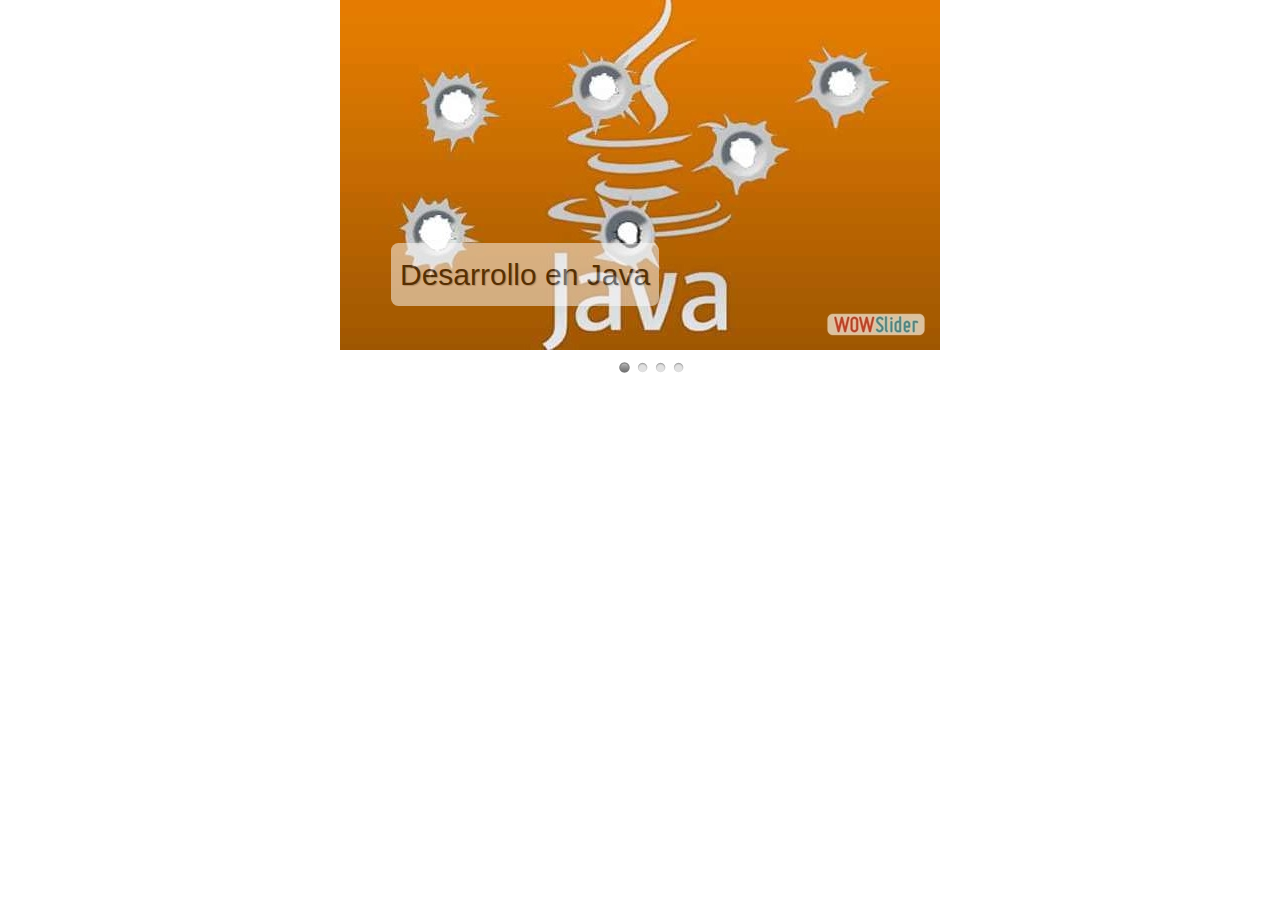
<file: target/SistemaMatricula-1.0.0/page/baner.html>
<!DOCTYPE html >
<html lang="es">
<head>
<title>Baner</title>
<meta charset="utf-8" />
<link rel="stylesheet" type="text/css" href="../banerScript/style.css" />
<script type="text/javascript" src="../banerScript/jquery.js"></script>
</head>
<!-- ***************************************************************************************** -->
<body style="background-color: transparent; margin: auto">
   <div id="wowslider-container1">
   
      <div class="ws_images">
         <ul>
            <li><img src="../banerScript/images/java.jpg" alt="Java"
               title="Desarrollo en Java" id="wows1_0" /></li>
            <li><img src="../banerScript/images/android.jpg"
               alt="android" title="Desarrollo en Android" id="wows1_1" /></li>
            <li><a href="http://wowslider.com"><img
                  src="../banerScript/images/html5..png" alt="wowslider"
                  title="Semanticas en html5" id="wows1_2" /></a></li>
            <li><img src="../banerScript/images/android_2.jpg"
               alt="android 2" title="Modelos de Android" id="wows1_3" /></li>
         </ul>
      </div>
      <div class="ws_bullets">
         <div>
            <a href="#" title="Desarrollo en Java"> <img
               src="../banerScript/tooltips/java.jpg" alt="Java" />1
            </a> <a href="#" title="Desarrollo en Android"><img
               src="../banerScript/tooltips/android.jpg" alt="android" />2</a>
            <a href="#" title="Semanticas en html5"><img
               src="../banerScript/tooltips/html5..png" alt="html5" />3</a> <a
               href="#" title="Modelos de Android"><img
               src="../banerScript/tooltips/android_2.jpg" alt="android 2" />4</a>
         </div>
         
      </div>
   </div>

   <script type="text/javascript" src="../banerScript/wowslider.js"></script>
   <script type="text/javascript" src="../banerScript/script.js"></script>
</body>
</html>
</file>
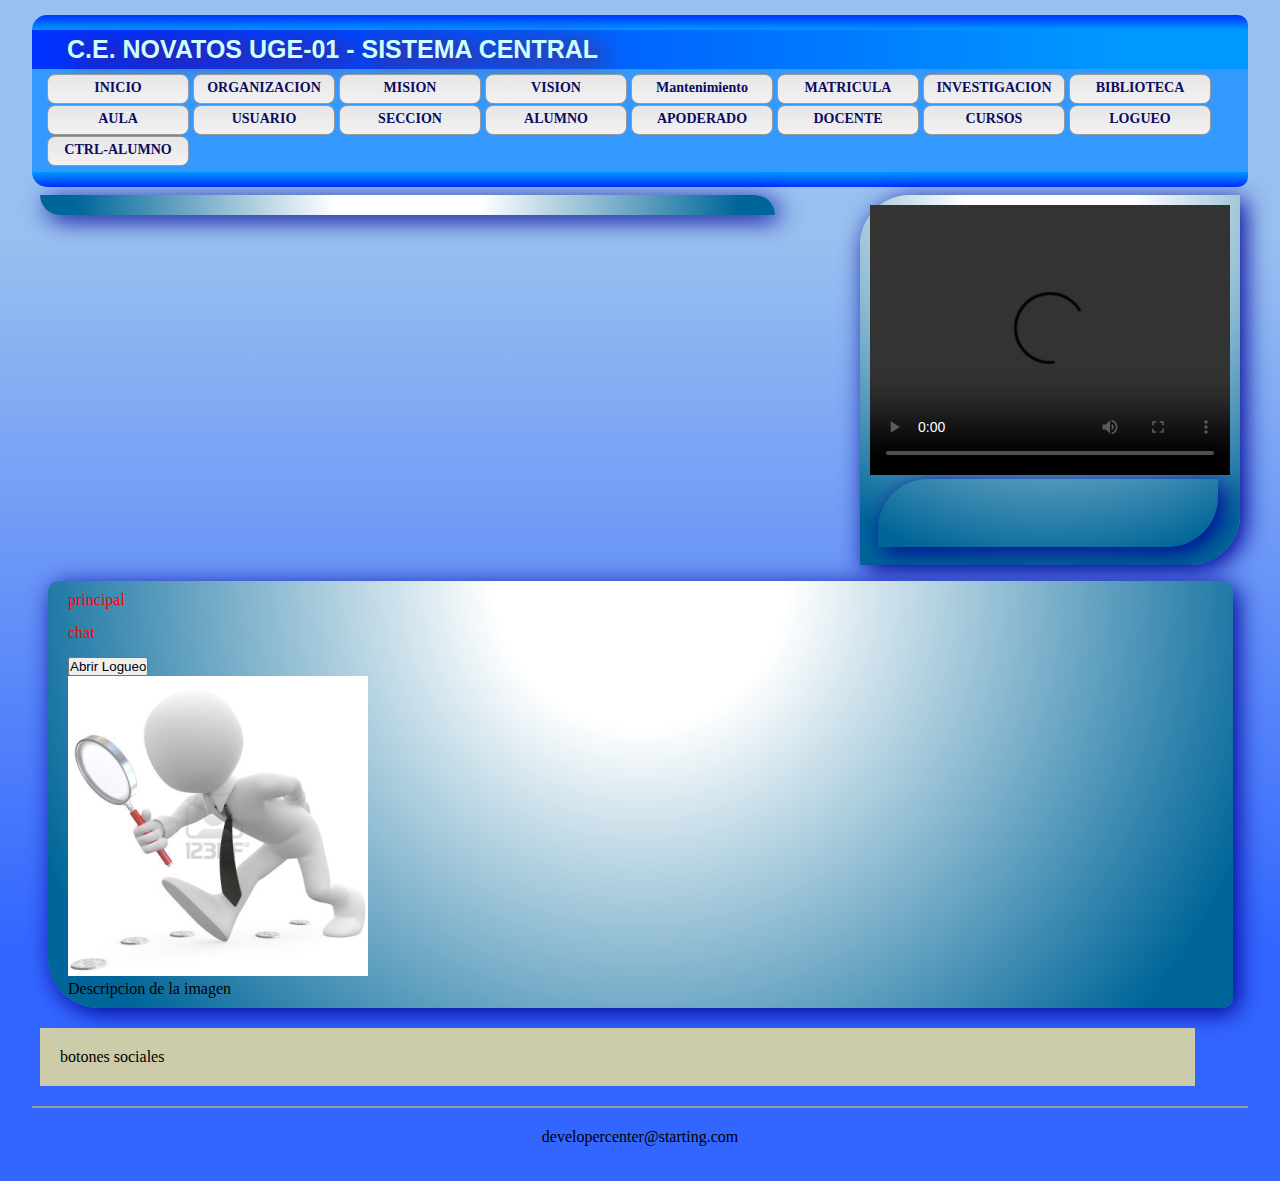
<file: SistemaMatricula/src/main/webapp/Principal.html>
<!DOCTYPE html>
<html lang="es">

<head>
<meta charset="utf-8" />
<title>WIYOCARA.COM</title>
<link rel="stylesheet" href="css/Principal.css"></link>

<script>
	function mostrarAlerta() {
		alert('Hizo Click');
	}
	function hacerClick() {
		document.getElementsByTagName('input')[0].onclick = mostrarAlerta();
	}
	//window.onload = hacerClick;
</script>
</head>

<!-- *************************************************************************** -->

<body>
	<div class="agruparCuerpoCentrar">

		<!-- INICIO DE CABECERA -->
		<div class="liniaModeloTituloSup"></div>

		<header class="cabeceraCentralTitulo">
			<h1>C.E. NOVATOS UGE-01 - SISTEMA CENTRAL</h1>
		</header>

		<nav class="menuPrincipal">
			<ul>
				<li onclick="alert('Prueba de java script')">INICIO</li>
				<li>ORGANIZACION</li>
				<li>MISION</li>
				<li>VISION</li>
				<li onclick="window.open('page/index.html')">Mantenimiento</li>
				<li onclick="window.open('page/MatriculaEstructura.html')">MATRICULA</li>
				<li>INVESTIGACION</li>
				<li>BIBLIOTECA</li>
				<li onclick="window.open('aulaListarController.do')">AULA</li>
				<li onclick="window.open('usuarioListarController.do')">USUARIO</li>
				<li onclick="window.open('seccionListarController.do')">SECCION</li>
				<li onclick="window.open('alumnoListar.do')">ALUMNO</li>
				<li onclick="window.open('apoderadoListar.do')">APODERADO</li>
				<li onclick="window.open('docenteListar.do')">DOCENTE</li>
				<li onclick="window.open('cursoListar.do')">CURSOS</li>
				<li onclick="window.open('Logueo.jsp')">LOGUEO</li>
				<li onclick="window.open('ControlAlumno.jsp')">CTRL-ALUMNO</li>
			</ul>
		</nav>
		<div class="liniaModeloTituloInf"></div>

		<!-- INICIO DE SECCIONES -->
		<div>
			<!-- INICIO DE SECCION IZQUIERDA -->
			<div class="banerContenidoIzq"></div>

			<!-- INICIO DE SECCION DERECHA -->
			<div class="banerContenidoDer">
				<video id="wiyocara" width="360" height="270" controls>
					<source src="video/Musica.mp4" type="video/mp4; codecs='avc1,mp4a'" />
					<source src="video/Musica.webm"
						type="video/webm; codecs='vp8,vorbis'" />
				</video>
				<div class="semiTitulo"></div>
			</div>

		</div>

		<div class="banerCentralizado">

			<section class="seccionDeContenidoIzq">
				<article>principal</article>
				<article>chat</article>
				<input type="button" width=500px; value="Abrir Logueo"
					onclick="window.open('../page/Logueo.html')" />
				<figure>
					<img src="imagen/jpg/supervisa.jpg" alt="hte Pulpit" height="300">
					<figcaption>Descripcion de la imagen</figcaption>
				</figure>
			</section>
			<aside class="coulmnaDeNotas">botones sociales</aside>
		</div>

		<footer class="piePagina"> developercenter@starting.com </footer>
	</div>
</body>
</html>
</file>
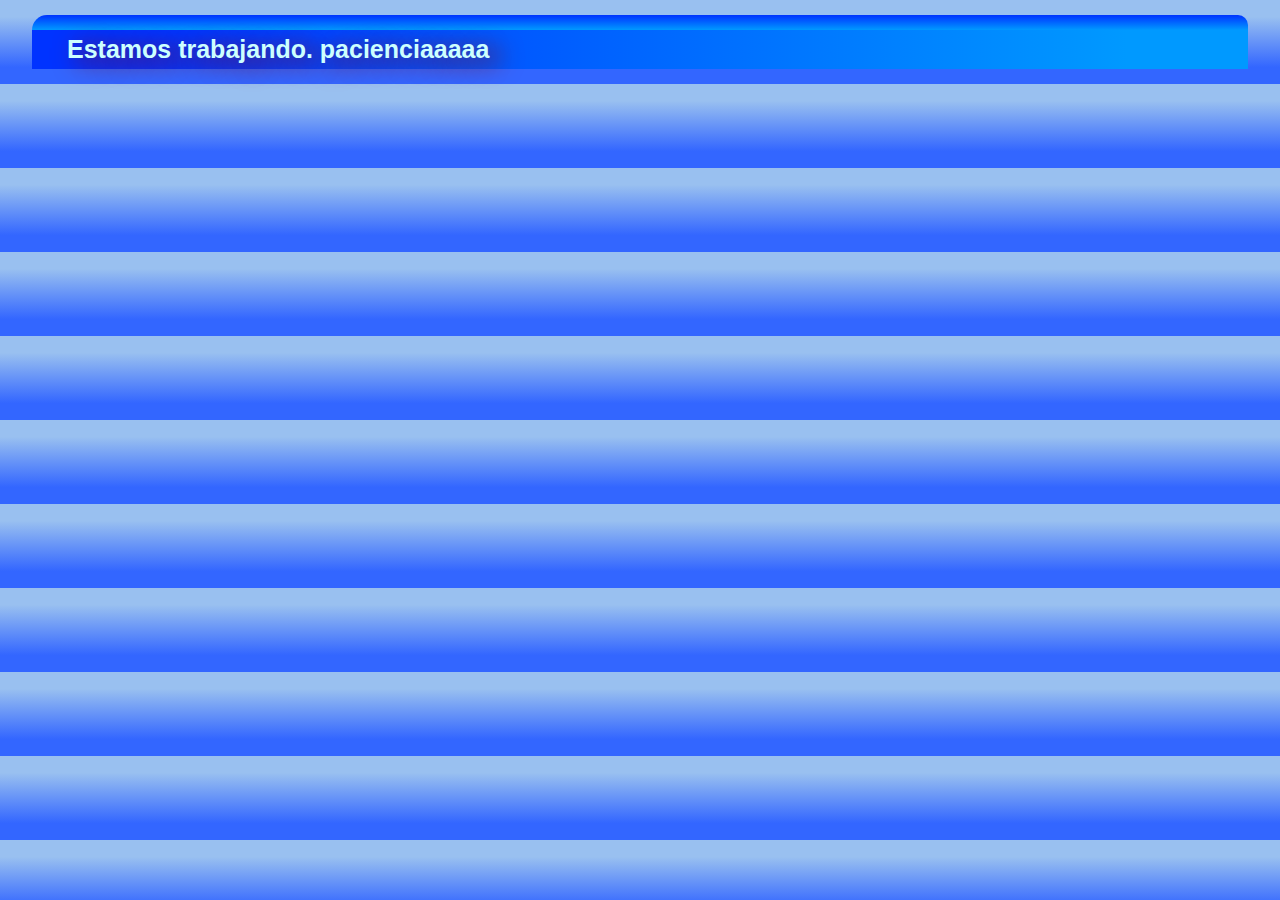
<file: SistemaMatricula/src/main/webapp/page/Blanco.html>
<!DOCTYPE html>
<html lang="es">

<head>
   <meta charset="utf-8" />
   <title>WIYOCARA.COM</title>
   <link rel="stylesheet" href="../css/Principal.css"></link>
   
</head>

<!-- *************************************************************************** -->

<body>
   <div class="agruparCuerpoCentrar">

      <!-- INICIO DE CABECERA -->
      <div class="liniaModeloTituloSup"></div>
      
      <header class="cabeceraCentralTitulo">
         <h1> Estamos trabajando. pacienciaaaaa</h1>
      </header>
   </div>
</body>
</html>
</file>
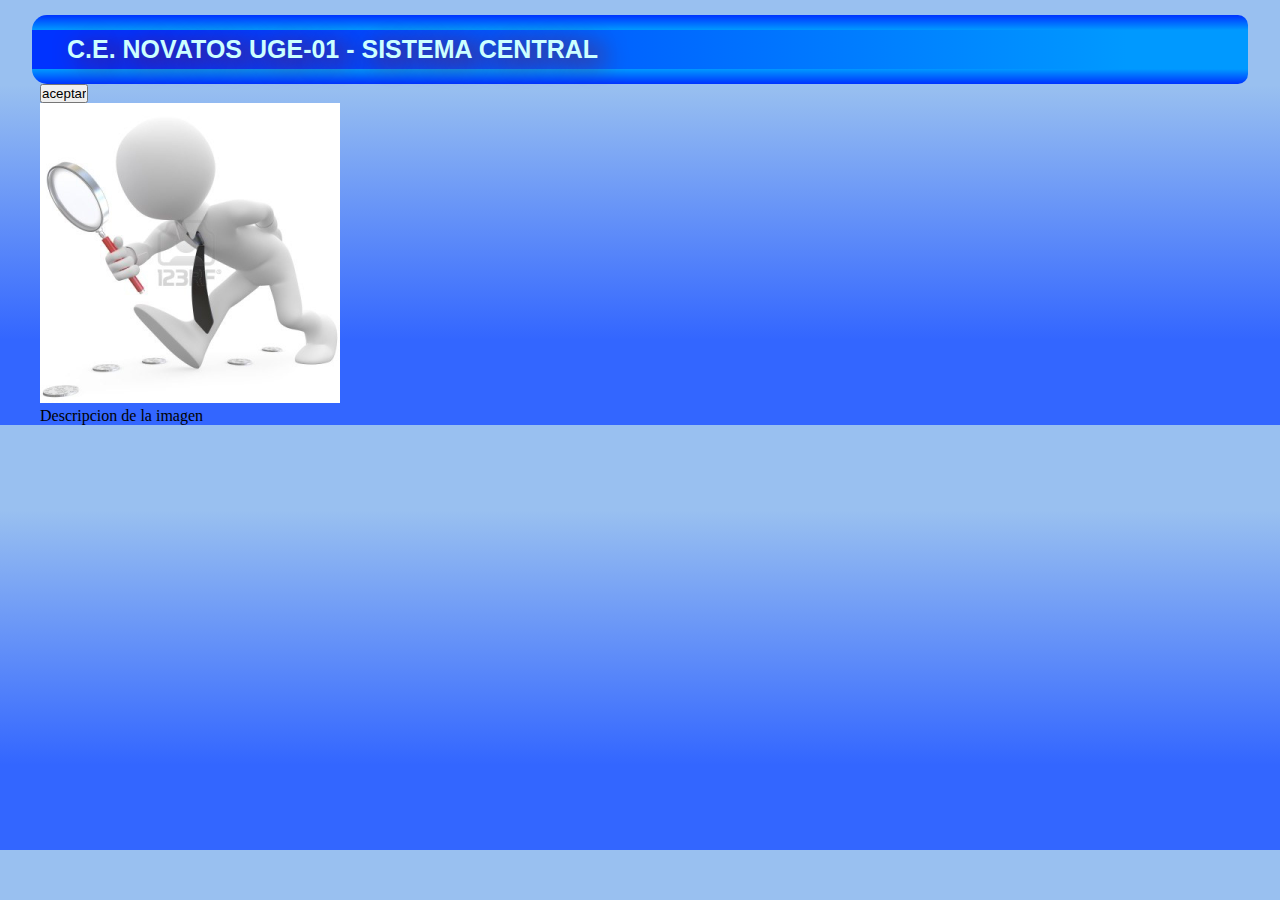
<file: SistemaMatricula/src/main/webapp/page/MatriculaEstructura.html>
<!DOCTYPE html>
<html lang="es">

<head>
   <meta charset="utf-8" />
   <title>WIYOCARA.COM</title>
   <link rel="stylesheet" href="../css/Principal.css"></link>
   
   <script>
   	function mostrarAlerta() {
   		alert('Hizo Click');
   	}
   	function hacerClick() {
   		document.getElementsByTagName('input')[0].onclick = mostrarAlerta();
   	}
   	//window.onload = hacerClick;
   </script>
</head>

<!-- *************************************************************************** -->

<body>
   <div class="agruparCuerpoCentrar">

      <!-- INICIO DE CABECERA -->
      <div class="liniaModeloTituloSup"></div>
      
      <header class="cabeceraCentralTitulo">
         <h1> C.E. NOVATOS UGE-01 - SISTEMA CENTRAL</h1>
      </header>

      <div class="liniaModeloTituloInf"></div>
      <!-- INICIO DE CABECERA -->


      <div class="banerCentralizado">
            <input type="button" width=500px; value="aceptar" />
            <figure>
               <img src="../imagen/jpg/supervisa.jpg" alt="hte Pulpit"
                  height="300">
               <figcaption>Descripcion de la imagen</figcaption>
            </figure>
      </div>
   </div>

<!-- Parte de abajo estructura -->
   
  
  </body>
</html>
</file>
<file: target/SistemaMatricula-1.0.0/banerScript/style.css>
* html #wowslider-container1 {
	width: 600px
}

#wowslider-container1 {
	zoom: 1;
	position: relative;
	width: 100%;
	max-width: 600px;
	max-height: 350px;
	margin: 0px auto 0px;
	z-index: 90;
	border: none;
	text-align: left; /* reset align=center */
	font-size: 10px;
}

#wowslider-container1 .ws_images ul {
	position: relative;
	width: 10000%;
	height: 100%;
	left: 0;
	list-style: none;
	margin: 0;
	padding: 0;
	border-spacing: 0;
	overflow: visible;
}

#wowslider-container1 .ws_images ul li {
	position: relative;
	width: 1%;
	height: 100%;
	line-height: 0;
	overflow: hidden;
	float: left;
	font-size: 0;
	padding: 0 0 0 0 !important;
	margin: 0 0 0 0 !important;
}

#wowslider-container1 .ws_images {
	position: relative;
	left: 0;
	top: 0;
	width: 100%;
	height: 100%;
	max-height: 350px;
	overflow: hidden;
}

#wowslider-container1 .ws_images a {
	width: 100%;
	height: 100%;
	max-height: 350px;
	display: block;
	color: transparent;
}

#wowslider-container1 img {
	max-width: none !important;
}

#wowslider-container1 .ws_images img {
	width: 100%;
	border: none 0;
	max-width: none;
	padding: 0;
	margin: 0;
}

#wowslider-container1 .ws_images iframe {
	position: absolute;
	z-index: -1;
}

#wowslider-container1 .ws-title>div {
	display: inline-block !important;
}

#wowslider-container1 a {
	text-decoration: none;
	outline: none;
	border: none;
}

#wowslider-container1  .ws_bullets {
	float: left;
	position: absolute;
	z-index: 70;
}

#wowslider-container1  .ws_bullets div {
	position: relative;
	float: left;
	font-size: 0px;
}

#wowslider-container1  .wsl {
	display: none;
}

#wowslider-container1 sound,#wowslider-container1 object {
	position: absolute;
}

/* prevent some of users reset styles */
#wowslider-container1 .ws_effect {
	position: static;
}

#wowslider-container1 .ws_photoItem {
	border: 2em solid #fff;
	margin-left: -2em;
	margin-top: -2em;
}

#wowslider-container1.ws_gestures {
	cursor: -webkit-grab;
	cursor: -moz-grab;
	cursor:
		url("[data-uri]"),
		move;
}

#wowslider-container1.ws_gestures.ws_grabbing {
	cursor: -webkit-grabbing;
	cursor: -moz-grabbing;
	cursor:
		url("[data-uri]"),
		move;
}

/* hide controls when video start play */
#wowslider-container1.ws_video_playing .ws_bullets {
	display: none;
}

#wowslider-container1.ws_video_playing:hover .ws_bullets {
	display: block;
}
/* IE fix because it don't show controls on hover if frame visible */
#wowslider-container1.ws_video_playing_ie .ws_bullets,#wowslider-container1.ws_video_playing_ie a.ws_next,#wowslider-container1.ws_video_playing_ie a.ws_prev
	{
	display: block;
}

/* youtube/vimeo buttons */
#wowslider-container1 .ws_video_btn {
	position: absolute;
	display: none;
	cursor: pointer;
	top: 0;
	left: 0;
	width: 100%;
	height: 100%;
	z-index: 55;
}

#wowslider-container1 .ws_video_btn.ws_youtube,#wowslider-container1 .ws_video_btn.ws_vimeo
	{
	display: block;
}

#wowslider-container1 .ws_video_btn div {
	position: absolute;
	background-image: url(./playvideo.png);
	background-size: 200%;
	top: 50%;
	left: 50%;
	width: 7em;
	height: 5em;
	margin-left: -3.5em;
	margin-top: -2.5em;
}

#wowslider-container1 .ws_video_btn.ws_youtube div {
	background-position: 0 0;
}

#wowslider-container1 .ws_video_btn.ws_youtube:hover div {
	background-position: 100% 0;
}

#wowslider-container1 .ws_video_btn.ws_vimeo div {
	background-position: 0 100%;
}

#wowslider-container1 .ws_video_btn.ws_vimeo:hover div {
	background-position: 100% 100%;
}

#wowslider-container1 .ws_playpause.ws_hide {
	display: none !important;
}

#wowslider-container1  .ws_bullets {
	padding: 10px;
}

#wowslider-container1 .ws_bullets a {
	width: 15px;
	height: 15px;
	background: url(./bullet.png) left top;
	float: left;
	text-indent: -4000px;
	position: relative;
	margin-left: 3px;
	color: transparent;
}

#wowslider-container1 .ws_bullets a:hover {
	background-position: 0 50%;
}

#wowslider-container1 .ws_bullets a.ws_selbull {
	background-position: 0 100%;
}

#wowslider-container1 a.ws_next,#wowslider-container1 a.ws_prev {
	background-size: 200%;
	position: absolute;
	display: none;
	top: 50%;
	margin-top: -5em;
	z-index: 60;
	height: 10em;
	width: 6em;
	background-image: url(./arrows.png);
}

#wowslider-container1 a.ws_next {
	background-position: 100% 0;
	right: 0;
}

#wowslider-container1 a.ws_prev {
	left: 0;
	background-position: 0 0;
}

* html #wowslider-container1 a.ws_next,* html #wowslider-container1 a.ws_prev
	{
	display: block
}

#wowslider-container1:hover a.ws_next,#wowslider-container1:hover a.ws_prev
	{
	display: block
}

/*playpause*/
#wowslider-container1 .ws_playpause {
	display: none;
	width: 4.4em;
	height: 10em;
	position: absolute;
	top: 50%;
	left: 50%;
	margin-left: -2.2em;
	margin-top: -5em;
	z-index: 59;
}

#wowslider-container1:hover .ws_playpause {
	display: block;
}

#wowslider-container1 .ws_pause {
	background-size: 100%;
	background-image: url(./pause.png);
}

#wowslider-container1 .ws_play {
	background-size: 100%;
	background-image: url(./play.png);
}

#wowslider-container1 .ws_pause:hover,#wowslider-container1 .ws_play:hover
	{
	background-position: 100% 100% !important;
} /* bottom center */
#wowslider-container1  .ws_bullets {
	bottom: -35px;
	left: 50%;
}

#wowslider-container1  .ws_bullets div {
	left: -50%;
}

#wowslider-container1 .ws_bullets .ws_bulframe {
	bottom: 20px;
}

#wowslider-container1 .ws-title {
	position: absolute;
	display: block;
	bottom: 10%;
	left: 7%;
	margin: 0.9em;
	z-index: 50;
	font-family: Oswald, Impact, Charcoal, sans-serif;
	color: #000000;
	text-shadow: 0.1em 0.1em 0.1em #BBBBBB;
}

#wowslider-container1 .ws-title div,#wowslider-container1 .ws-title span
	{
	display: inline-block;
	padding: 0.5em;
	background: #fff;
	border-radius: 0.25em;
	-moz-border-radius: 0.25em;
	-webkit-border-radius: 0.25em;
	opacity: 0.5;
	filter: progid:DXImageTransform.Microsoft.Alpha(opacity=90);
}

#wowslider-container1 .ws-title div {
	display: block;
	background: #666666;
	margin-top: 0.5em;
	font-size: 2.5em;
	color: #FFFFFF;
	opacity: 0.8;
	text-shadow: 0.05em 0.05em 0.05em #000000;
	padding: 0.4em;
}

#wowslider-container1 .ws-title span {
	line-height: 1.5em;
	padding: 0.3em;
	font-size: 3em;
}

#wowslider-container1 .ws_images>ul {
	animation: wsBasic 28.8s infinite;
	-moz-animation: wsBasic 28.8s infinite;
	-webkit-animation: wsBasic 28.8s infinite;
}

@
keyframes wsBasic { 0%{
	left: -0%
}

17
.36 %{
	left: -0%
}

25%{
left
:
-100%
}
42
.36 %{
	left: -100%
}

50%{
left
:
-200%
}
67
.36 %{
	left: -200%
}

75%{
left
:
-300%
}
92
.36 %{
	left: -300%
}

}
@
-moz-keyframes wsBasic { 0%{
	left: -0%
}

17
.36 %{
	left: -0%
}

25%{
left
:
-100%
}
42
.36 %{
	left: -100%
}

50%{
left
:
-200%
}
67
.36 %{
	left: -200%
}

75%{
left
:
-300%
}
92
.36 %{
	left: -300%
}

}
@
-webkit-keyframes wsBasic { 0%{
	left: -0%
}

17
.36 %{
	left: -0%
}

25%{
left
:
-100%
}
42
.36 %{
	left: -100%
}

50%{
left
:
-200%
}
67
.36 %{
	left: -200%
}

75%{
left
:
-300%
}
92
.36 %{
	left: -300%
}

}
#wowslider-container1 .ws_shadow {
	background: url(./shadow.png) left 100%;
	background-repeat: no-repeat;
	background-size: 100%;
	width: 100%;
	height: 20%;
	position: absolute;
	left: 0;
	bottom: -20%;
	z-index: -1;
}

* html #wowslider-container1 .ws_shadow { /*ie6*/
	background: none;
	filter: progid:DXImageTransform.Microsoft.AlphaImageLoader( src='engine1/shadow.png',
		sizingMethod='scale');
}

*+html #wowslider-container1 .ws_shadow { /*ie7*/
	background: none;
	filter: progid:DXImageTransform.Microsoft.AlphaImageLoader( src='engine1/shadow.png',
		sizingMethod='scale');
}

#wowslider-container1 .ws_bullets  a img {
	text-indent: 0;
	display: block;
	bottom: 15px;
	left: -41px;
	visibility: hidden;
	position: absolute;
	-moz-box-shadow: 0 0 5px #999999;
	box-shadow: 0 0 5px #999999;
	border: 5px solid #FFFFFF;
	max-width: none;
}

#wowslider-container1 .ws_bullets a:hover img {
	visibility: visible;
}

#wowslider-container1 .ws_bulframe div div {
	height: 48px;
	overflow: visible;
	position: relative;
}

#wowslider-container1 .ws_bulframe div {
	left: 0;
	overflow: hidden;
	position: relative;
	width: 82px;
	background-color: #FFFFFF;
}

#wowslider-container1  .ws_bullets .ws_bulframe {
	display: none;
	overflow: visible;
	position: absolute;
	cursor: pointer;
	-moz-box-shadow: 0 0 5px #999999;
	box-shadow: 0 0 5px #999999;
	border: 5px solid #FFFFFF;
}

#wowslider-container1 .ws_bulframe span {
	display: block;
	position: absolute;
	bottom: -11px;
	margin-left: -5px;
	left: 41px;
	background: url(./triangle.png);
	width: 15px;
	height: 6px;
}
</file>
<file: SistemaMatricula/src/main/webapp/css/Principal.css>
@CHARSET "ISO-8859-1";

/*Todos los espacios interno y externo a cero*/
* {
	margin: 0px;
	padding: 0px;
}

/*Todas la cajas deben estar bloqueadas*/
header,section,footer,aside,article,figure,figcaption,hgroup {
	display: block;
}

/*Dar estilos a los Hs*/
h1 {
	padding-left: 30px;
	color: #CCFFFF;
	font: bold 25px verdana, sans-serif;
	text-shadow: rgba(150, 0, 0, 1) 10px 5px 25px;
	/*-moz-transform: rotate(20deg);
	-webkit-transform: rotate(20deg);*/
}

h2 {
	font: bold 14px verdana, sans-serif;
}

/*Equilibrar siempre el body para mantener la proporcion en la pagina*/
body {
	text-align: center;
	background: -webkit-linear-gradient(top, #99C0F0 20%, #3366FF 80%);
	background: -moz-linear-gradient(top, #99C0F0 20%, #3366FF 80%);
	min-width: 600px;
}

li {
	text-align: center;
	color: #0B0B61;
	background: -webkit-linear-gradient(top, #E6E6E6, #F2F2F2);
	background: -moz-linear-gradient(top, #E6E6E6, #F2F2F2);
	border: 1px solid #999999;
	border-radius: 8px;
	width: 130px;
	height: 18px;
	margin-bottom: 1px;
}

li:HOVER {
	text-align: center;
	color: #FAFAFA;
	background: -webkit-linear-gradient(top, #084B8A, #0174DF);
	background: -moz-linear-gradient(top, #084B8A, #0174DF);
	width: 130px;
	height: 22px;
}

article {
	color: red;
	border: 1px solid #999999 padding: 20px;
	margin-bottom: 15px;
}

footer {
	text-align: right;
}

figcaption {
	font: italic 14px verdana. sand-serif;
}

/*FIN DE CAMBIOS DE MANERA GENERAL*/
/*********************************************************************************************/
/*INICIO DE GENERACION DE ID PARA LOS HTML5*/
/*Agrupar los Div*/
.agruparCuerpoCentrar {
	width: 95%;
	margin: 15px auto; /*auto: margen superior e inferior*/
	text-align: left;
}

/*Cabecera central para el header*/
.cabeceraCentralTitulo {
	background: -webkit-linear-gradient(left, #0033FF 10%, #0099FF 90%);
	background: -moz-linear-gradient(left, #0033FF 10%, #0099FF 100%);
	padding: 5px;
}

/*Estilo para los menues*/
.menuPrincipal {
	background: #3399FF;
	padding: 5px 15px;
}

.menuPrincipal li {
	display: inline-block;
	list-style: none;
	padding: 5px;
	font: bold 14px verdana, sand-serif;
}

.banerContenidoIzq {
	background: -webkit-linear-gradient(top, #ffffff 20%, #006699 90%);
	background: -moz-linear-gradient(top, #ffffff 20%, #006699 90%);
	background: -webkit-radial-gradient(top, circle, #ffffff 20%, #006699 90%);
	background: -moz-radial-gradient(top, circle, #ffffff 20%, #006699 90%);
	width: 58%;
	min-width: 520px;
	margin: 8px;
	padding-left: 20px;
	padding-top: 10px;
	padding-bottom: 10px;
	padding-right: 10px;
	float: left;
	border-radius: 0px 50px 0px 50px;
	box-shadow: rgb(0, 0, 150) 5px 5px 25px;
}

.banerContenidoDer {
	background: -webkit-linear-gradient(top, #ffffff 20%, #006699 90%);
	background: -moz-linear-gradient(top, #ffffff 20%, #006699 90%);
	background: -webkit-radial-gradient(top, circle, #ffffff 20%, #006699 90%);
	background: -moz-radial-gradient(top, circle, #ffffff 20%, #006699 90%);
	width: 360px;
	margin: 8px;
	padding: 10px;
	float: right;
	border-radius: 50px 0px 50px 0px;
	box-shadow: rgb(0, 0, 150) 5px 5px 25px;
}

.seccionDeContenidoIzq {
	background: -webkit-linear-gradient(top, #ffffff 20%, #006699 90%);
	background: -moz-linear-gradient(top, #ffffff 20%, #006699 90%);
	background: -webkit-radial-gradient(top, circle, #ffffff 20%, #006699 90%);
	background: -moz-radial-gradient(top, circle, #ffffff 20%, #006699 90%);
	width: 100%;
	margin: 8px;
	padding-left: 20px;
	padding-top: 10px;
	padding-bottom: 10px;
	padding-right: 10px;
	border-radius: 10px 10px 10px 50px;
	box-shadow: rgb(0, 0, 150) 5px 5px 25px;
}

.iframeDeBaner {
	width: 500px;
	height: 350px;
	frameborder:0px;
	border: 0px;
}

.semiTitulo{
	width: 320px;
	height: 48px;
	margin-left: 8px;
	margin-right: 8px;
	margin-bottom: 8px;
	padding: 10px;
	border-radius: 50px 0px 50px 0px;
	box-shadow: rgb(0, 0, 150) 5px 5px 25px;
}


.banerCentralizado{
	float: left;
	width: 95%;
	margin-left: 8px;
	margin-right: 8px;
}

.coulmnaDeNotas {
	widht: 20%;
	margin: 20px 0px;
	padding: 20px;
	background: #ccccaa;
}

.piePagina {
	clear: both;
	background: #yellow;
	text-align: center;
	padding: 20px;
	border-top: 2px solid #999999;
}

/*FIN DE GENERACION DE ID PARA LOS HTML5*/

/*INICIO ESTILO DE IMAGEN PREPARADA*/
.liniaModeloTituloSup {
	background: -webkit-linear-gradient(top, #0033FF, #0099FF);
	background: -moz-linear-gradient(top, #0033FF, #0099FF);
	widht: 100%;
	height: 15px;
	border-radius: 30px 20px 0px 0px;
}

.liniaModeloTituloInf {
	background: -webkit-linear-gradient(bottom, #0033FF, #0099FF);
	background: -moz-linear-gradient(bottom, #0033FF, #0099FF);
	widht: 100%;
	height: 15px;
	border-radius: 0px 0px 20px 30px;
}

.textoDeMenu {
	size: 15px;
	widht: 150px;
}

/*FIN ESTILO DE IMAGEN PREPARADA*/
</file>
